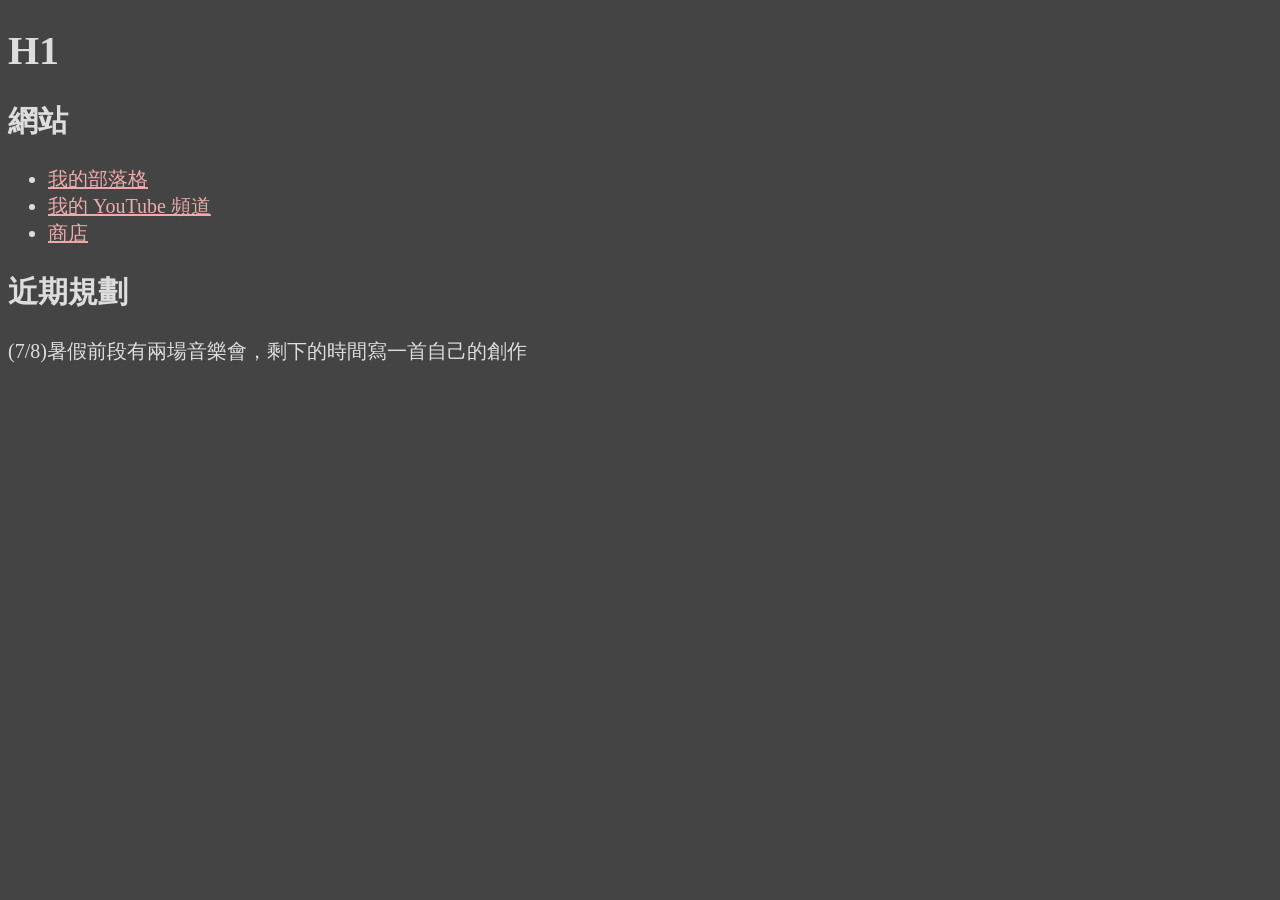
<file: index.html>
<!DOCTYPE html>
<html lang="zh-tw">
	<head>
		<meta charset="UTF-8">
		<meta name="author" content="亖亖">

		<link rel="icon" href="favicon.ico" type="image/x-icon">
		<link rel="stylesheet" href="main.css" type="text/css">

		<title>亖亖的網站</title>
	</head>
	<body>
		<h1>H1</h1>
			
		<h2>網站</h2>
		<ul>
			<li><a href="https://blog.nufneb.com">我的部落格</a></li>
			<li><a href="https://www.youtube.com/channel/UCfJl2j_10-oaTUqm0VGbfBw">我的 YouTube 頻道</a></li>
			<li><a href="https://fourfour.gumroad.com/">商店</a></li>
		</ul>
		<h2>近期規劃</h2>
		<p>(7/8)暑假前段有兩場音樂會，剩下的時間寫一首自己的創作</p>
	</body>
</html>
</file>
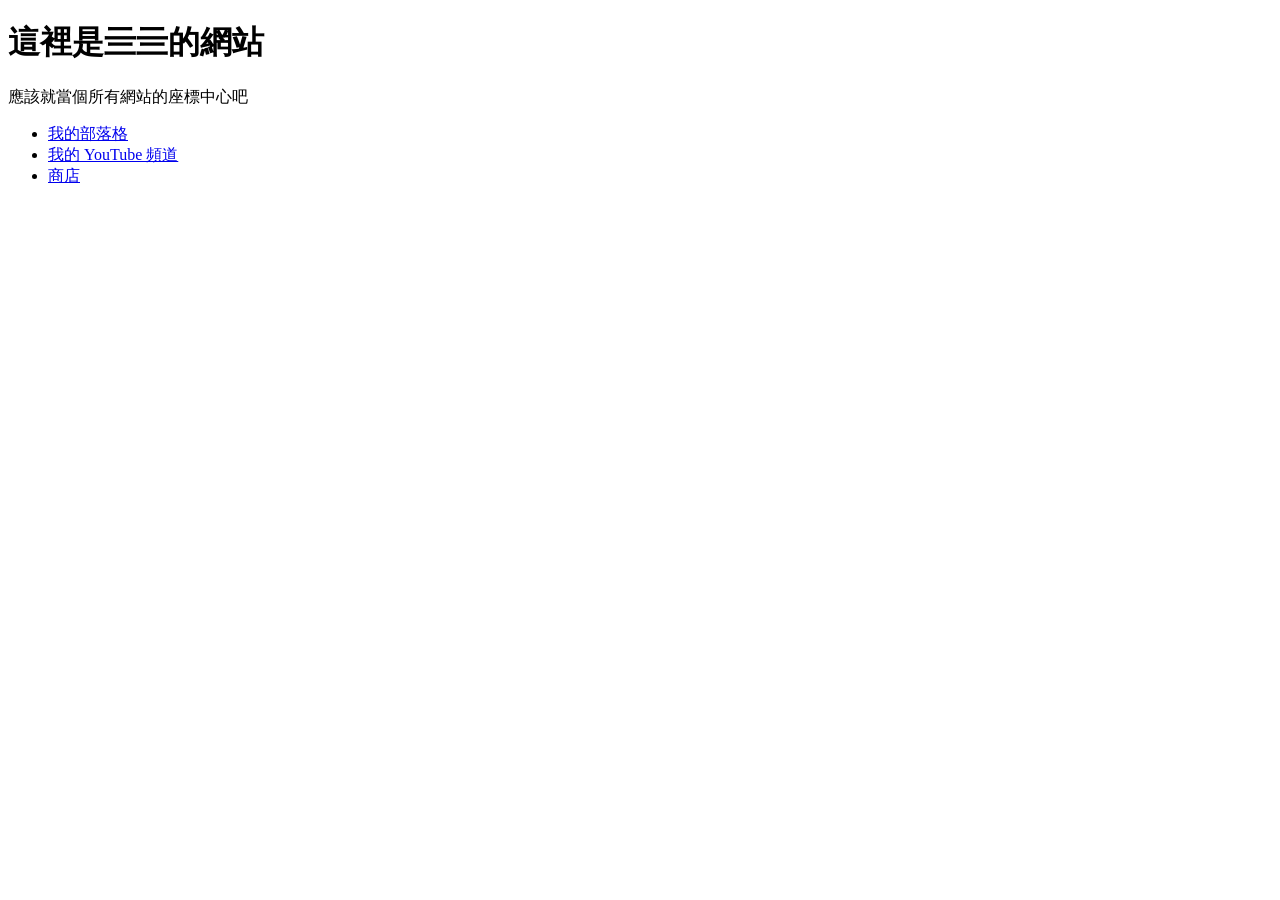
<file: main_page.html>
<!DOCTYPE html>
<html>
	<head>
	</head>
	<body>
		<h1>這裡是亖亖的網站</h1>
		<p>應該就當個所有網站的座標中心吧</p>
		<ul>
			<li><a href="https://blog.nufneb.com">我的部落格</a></li>
			<li><a href="https://www.youtube.com/channel/UCfJl2j_10-oaTUqm0VGbfBw">我的 YouTube 頻道</a></li>
			<li><a href="https://fourfour.gumroad.com/">商店</a></li>
		</ul>
	</body>
</html>
</file>
<file: main.css>
html{
		font-size: 20px
	}
body {
	background-color: #444;
	color: #ddd;
}
a:link{
	color: #eaa;
}
a:visited{
	color: #faf;
}
</file>
